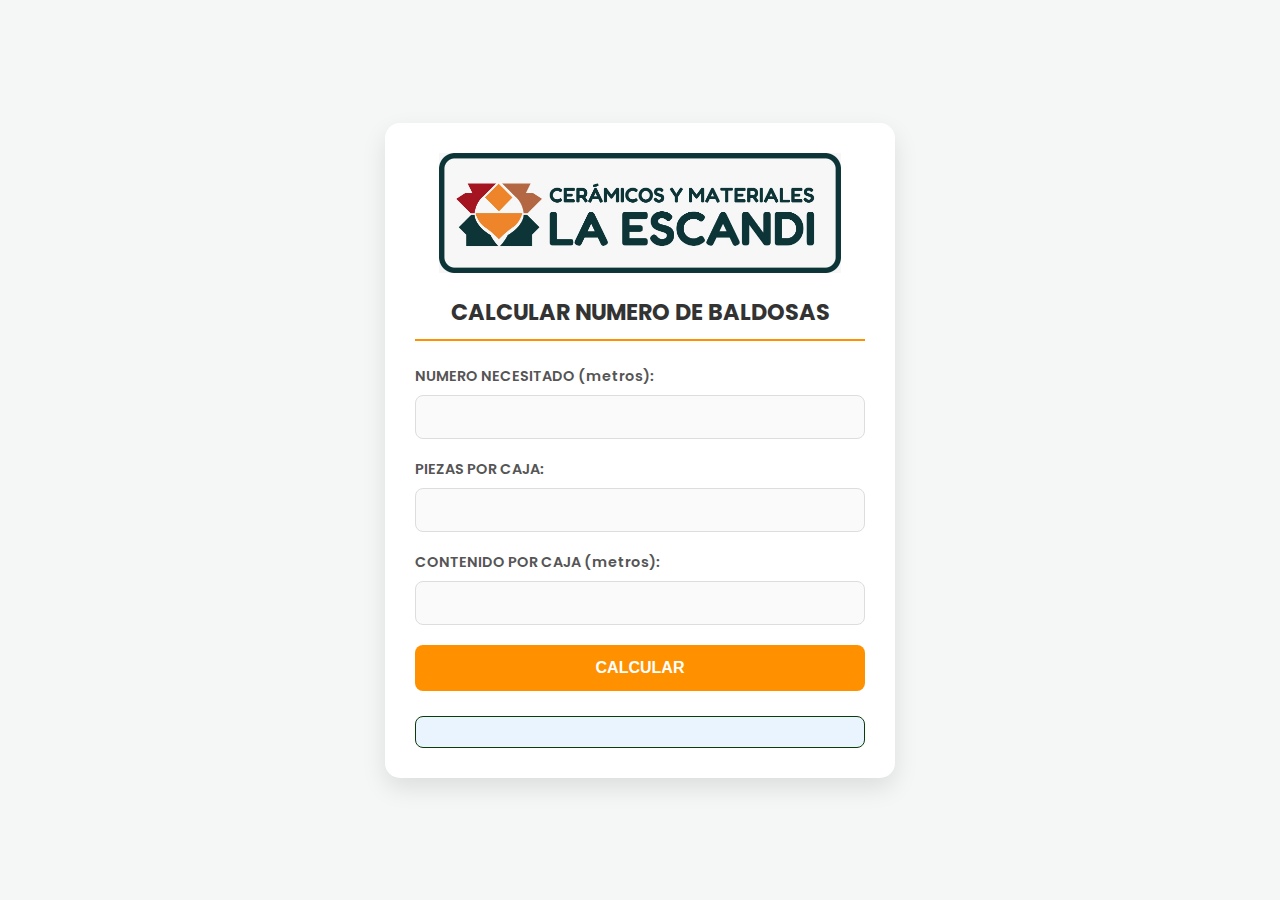
<file: Index.html>
<!DOCTYPE html>
<html lang="en">
<head>
    <meta charset="UTF-8">
    <meta name="viewport" content="width=device-width, initial-scale=1.0">
    <title>Calcular Baldosas</title>
    <link rel="stylesheet" href="Calcularadora.css">
    <link rel="shortcut icon" href="Logo La escandi.png" type="image/x-icon" height="16px" width="16px">
</head>
<body>
    
    <div class="container">
        <center><img src="Logo La escandi.png" alt="La escandi logo" class="logo" height="120" ></center>
        <h1>CALCULAR NUMERO DE BALDOSAS</h1>
        <form id="tileCalculatorForm">
            <label for="need">NUMERO NECESITADO (metros):</label>
            <input type="number" id="need" name="need" step="0.01" required>
            <label for="piezas">PIEZAS POR CAJA:</label>
            <input type="number" id="piezas" name="piezas" step="0.01" required>

            <label for="content">CONTENIDO POR CAJA (metros):</label>
            <input type="number" id="content" name="content" step="0.01" required>

            <button type="button" onclick="calcularExacto()">Calcular</button>
        </form>

        <div id="result"></div>
<script src="Calculadora.js"></script>
</body>
</html>
</file>
<file: Calcularadora.css>
/* Importar una fuente moderna */
@import url('https://fonts.googleapis.com/css2?family=Poppins:wght@400;600&display=swap');

body {
    margin-top: 50px; /* Esto empuja el contenido hacia abajo para que no lo tape el menú */
    background-color: #f4f4f4;
    font-family: 'Poppins', sans-serif;
    background-color: #f4f7f6;
    display: flex;
    justify-content: center;
    align-items: center;
    min-height: 100vh;
    margin: 0;
    padding: 0;
    overflow-x: hidden;
}

.container {
    background-color: #ffffff;
    padding: 30px;
    border-radius: 15px;
    box-shadow: 0 10px 25px rgba(0, 0, 0, 0.1);
    max-width: 450px;
    width: 100%;
}

h1 {
    color: #333;
    font-size: 1.4rem;
    text-align: center;
    margin-bottom: 25px;
    border-bottom: 2px solid #ff9100;
    padding-bottom: 10px;
}

form {
    display: flex;
    flex-direction: column;
}

label {
    font-weight: 600;
    margin-bottom: 8px;
    color: #555;
    font-size: 0.9rem;
}

input {
    padding: 12px;
    margin-bottom: 20px;
    border: 1px solid #ddd;
    border-radius: 8px;
    font-size: 1rem;
    transition: all 0.3s ease;
    background-color: #fafafa;
}

input:focus {
    outline: none;
    border-color: #ff9100;
    background-color: #fff;
    box-shadow: 0 0 8px rgba(0, 123, 255, 0.2);
}

button {
    background-color: #ff9100;
    color: white;
    padding: 14px;
    border: none;
    border-radius: 8px;
    font-size: 1rem;
    font-weight: 600;
    cursor: pointer;
    transition: background 0.3s ease;
    text-transform: uppercase;
}

button:hover {
    background-color: #ff9100b0;
}

/* Estilo para el área de resultado */
#result {
    margin-top: 25px;
    padding: 15px;
    border-radius: 8px;
    background-color: #e9f4ff;
    color: #0a3c07;
    font-weight: 600;
    text-align: center;
    border: 1px solid;
}
/* Estilos para la barra de navegación */
       .navbar {
    width: 100%;            /* Ocupa todo el ancho disponible */
    margin: 0;              /* Quita margenes externos */
    padding: 10px 50px;     /* El primer número es arriba/abajo, el segundo es espacio interno a los lados */
    position: fixed;        /* Lo mantiene arriba al bajar la página */
    top: 0;
    left: 0;
    display: flex;
    justify-content: space-between; /* Empuja el nombre a la izquierda y links a la derecha */
    box-sizing: border-box;          /* Para que siempre esté por encima del resto */
}

        .navbar-brand {
            font-weight: bold;
            color: #00332c; /* El verde oscuro de tu logo */
            text-decoration: none;
            font-size: 1.2rem;
        }

        .navbar-menu {
            display: flex;
            gap: 20px;
        }

        .nav-link {
            text-decoration: none;
            color: #00332c;
            font-weight: 600;
            transition: color 0.3s;
            padding: 5px 10px;
        }
</file>
